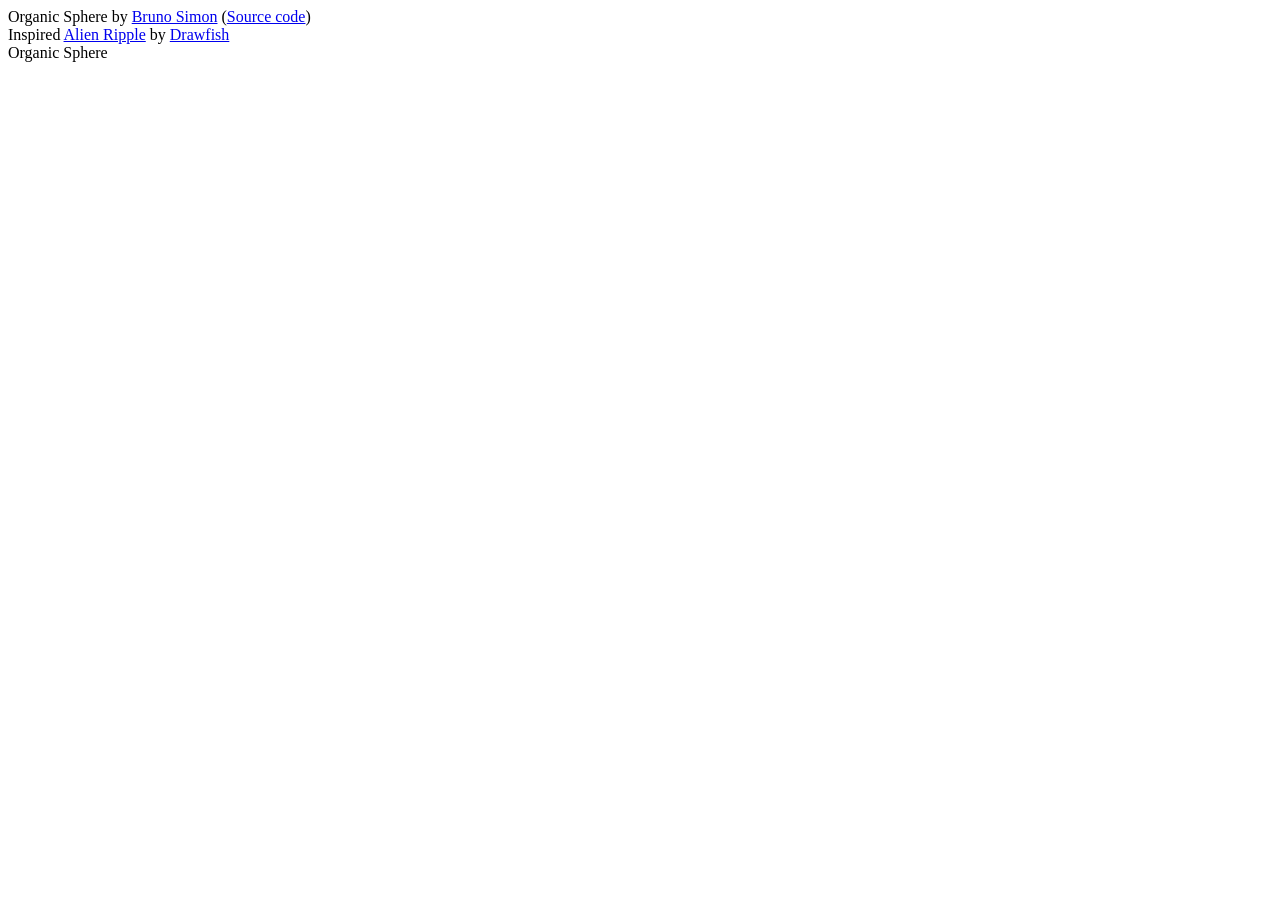
<file: Organic Sphere/src/index.html>
<!DOCTYPE html>
<html lang="en">
<head>
    <meta charset="UTF-8">
    <meta name="viewport" content="width=device-width, initial-scale=1.0">

    <title>Organic Sphere</title>

    <meta itemprop="name" content="Organic Sphere">
    <meta itemprop="description" content="Creative WebGL experiment with Three.js">
    <meta itemprop="image" content="https://organic-sphere.vercel.app/social/share-1200x630.png">

    <meta name="twitter:card" content="summary_large_image">
    <meta name="twitter:title" content="Organic Sphere">
    <meta name="twitter:description" content="Creative WebGL experiment with Three.js">
    <meta name="twitter:image" content="https://organic-sphere.vercel.app/social/share-1200x630.png">

    <meta property="og:site_name" content="Organic Sphere">
    <meta property="og:type" content="website">
    <meta property="og:url" content="https://organic-sphere.vercel.app">
    <meta property="og:title" content="Organic Sphere">
    <meta property="og:description" content="Creative WebGL experiment with Three.js">
    <meta property="og:image" content="https://organic-sphere.vercel.app/social/share-1200x630.png">

    <link rel="preconnect" href="https://fonts.googleapis.com">
    <link rel="preconnect" href="https://fonts.gstatic.com" crossorigin>
    <link href="https://fonts.googleapis.com/css2?family=Roboto:wght@300&display=swap" rel="stylesheet">
</head>
<body>
    <div class="experience"></div>
    <div class="credits">
        Organic Sphere by <a href="https://bruno-simon.com" target="_blank">Bruno Simon</a> (<a href="https://github.com/brunosimon/organic-sphere" target="_blank">Source code</a>)
        <br>Inspired <a href="https://rarible.com/token/0xd07dc4262bcdbf85190c01c996b4c06a461d2430:300573:0xbcfba32709f59838121c0007dc1ca6e8b7432011?tab=owners" target="_blank">Alien Ripple</a> by <a href="https://rarible.com/drawfish" target="_blank">Drawfish</a>
    </div>
    <div class="title" contenteditable="" spellcheck="false">
        Organic Sphere
    </div>
</body>
</html>
</file>
